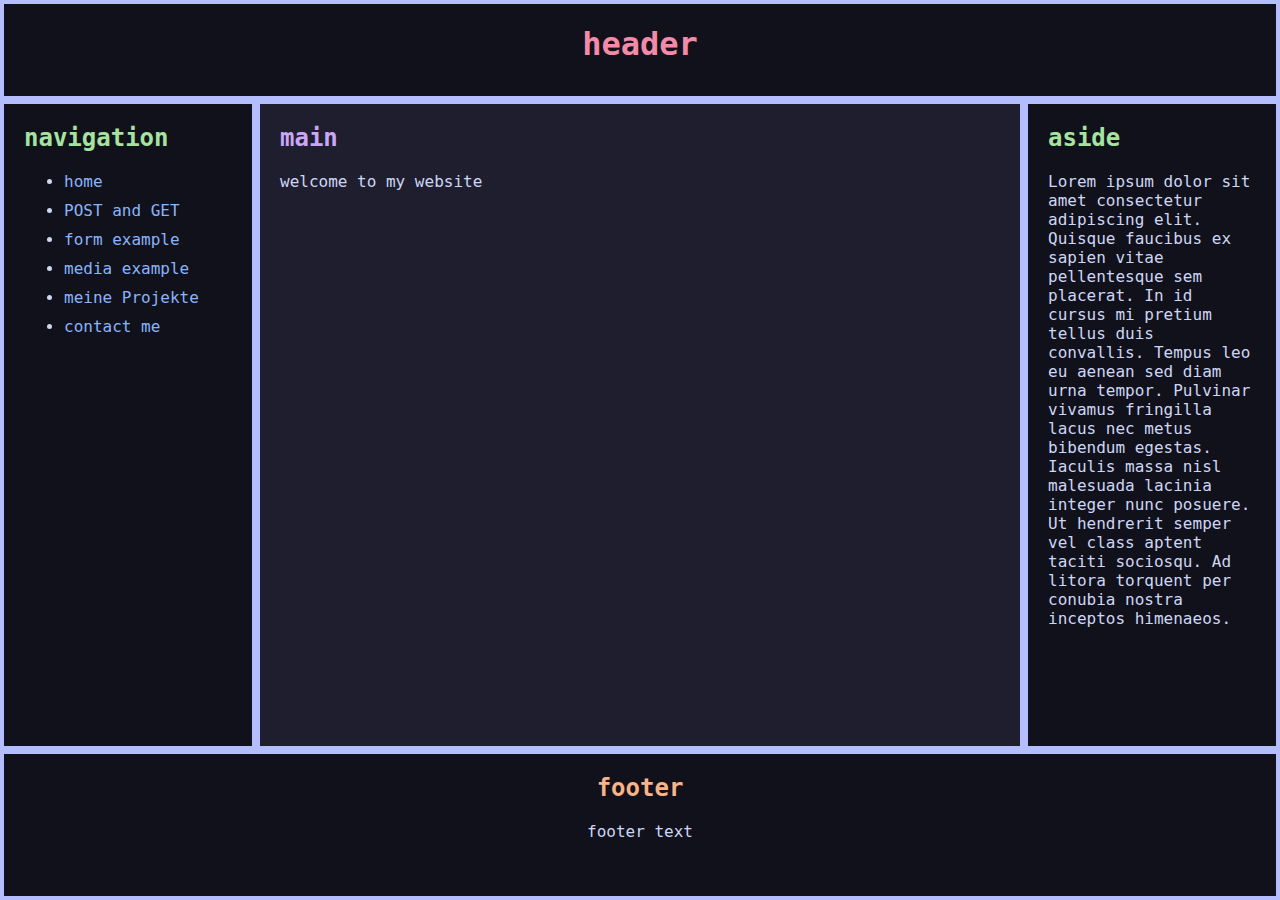
<file: src/index.html>
<!DOCTYPE html>
<html lang="en-US">

<head>
  <meta charset="utf-8">
  <meta name="description" content="Meine Webseite für das modul 239.">
  <meta name="keywords" content="M239, HTML, Portfolio">
  <meta name="author" content="Yves">
  <meta name="viewport" content="width=device-width, initial-scale=1.0">
  <link rel="stylesheet" href="styles.css">
  <title>homepage</title>
</head>

<body>
  <header class="outer">
    <div class="content">
      <h1>header</h1>
    </div>
  </header>
  <main class="outer">
    <div class="content">
      <h2>main</h2>
      <p>welcome to my website</p>
    </div>
  </main>
  <nav class="outer">
    <div class="content">
      <h2>navigation</h2>
      <ul class="nav_container">
        <li><a href="index.html">home</a></li>
        <li><a href="post_get_example.html">POST and GET</a></li>
        <li><a href="form_example.html">form example</a></li>
        <li><a href="media_example.html">media example</a></li>
        <li><a href="projects.html">meine Projekte</a></li>
        <li><a href="contact_me.html">contact me</a></li>
      </ul>
    </div>
  </nav>
  <aside class="outer">
    <div class="content">
      <h2>aside</h2>
      <p>
        Lorem ipsum dolor sit amet consectetur adipiscing elit. Quisque
        faucibus ex sapien vitae pellentesque sem placerat. In id cursus mi
        pretium tellus duis convallis. Tempus leo eu aenean sed diam urna
        tempor. Pulvinar vivamus fringilla lacus nec metus bibendum egestas.
        Iaculis massa nisl malesuada lacinia integer nunc posuere. Ut
        hendrerit semper vel class aptent taciti sociosqu. Ad litora torquent
        per conubia nostra inceptos himenaeos.
      </p>
    </div>
  </aside>
  <footer class="outer">
    <div class="content">
      <h2>footer</h2>
      <p>footer text</p>
    </div>
  </footer>
</body>

</html>
</file>
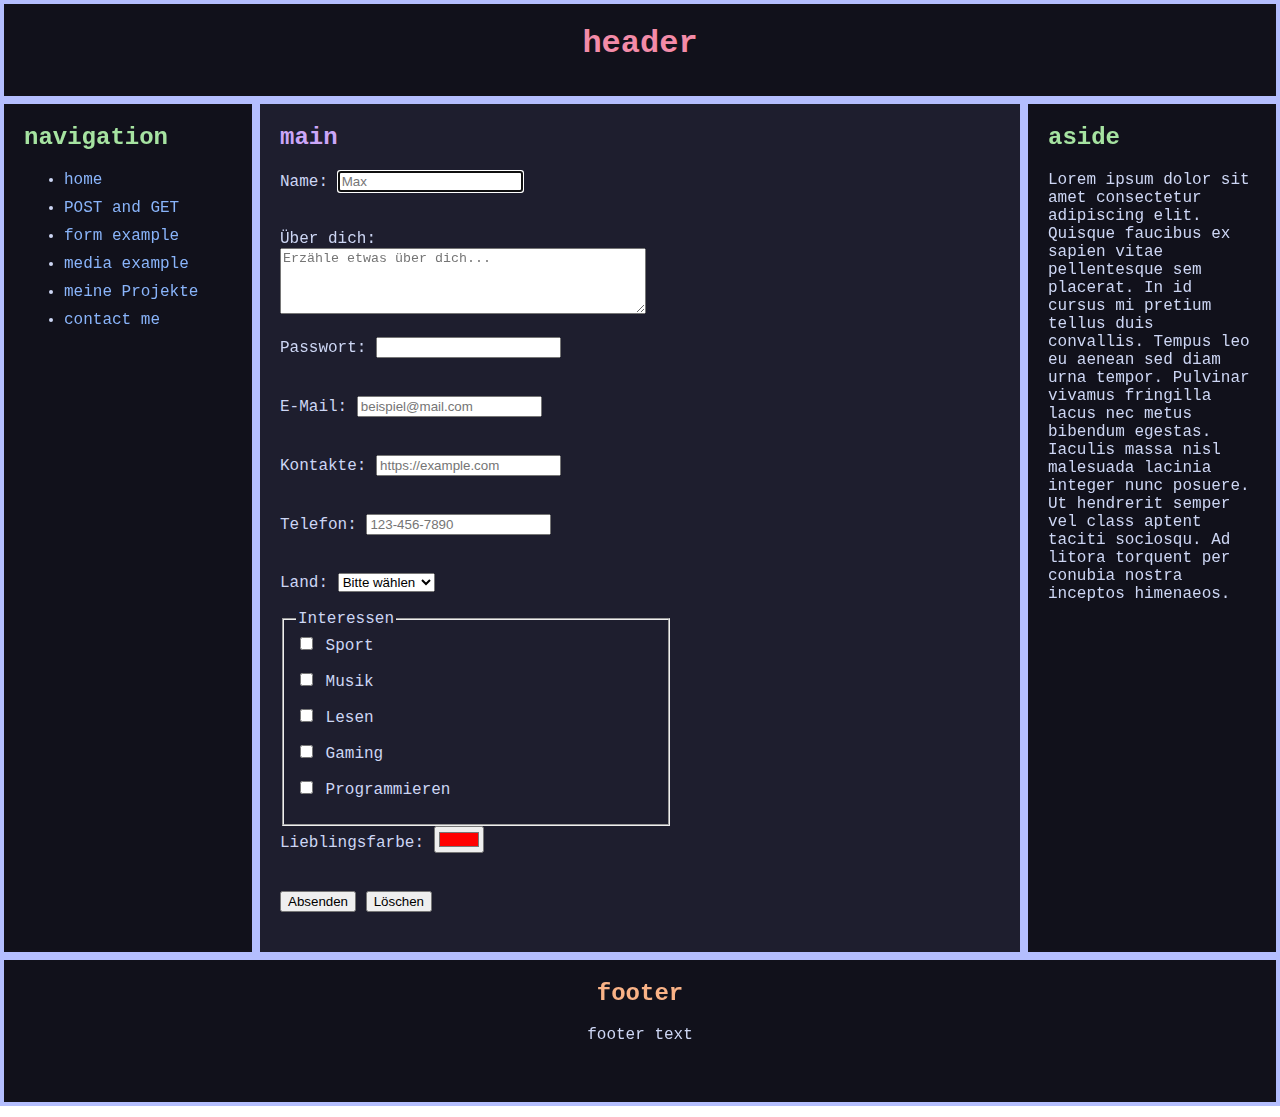
<file: src/contact_me.html>
<!DOCTYPE html>
<html lang="en-US">

<head>
  <meta charset="utf-8">
  <meta name="description" content="Meine Webseite für das modul 239.">
  <meta name="keywords" content="M239, HTML, Portfolio">
  <meta name="author" content="Yves">
  <meta name="viewport" content="width=device-width, initial-scale=1.0">
  <link rel="stylesheet" href="styles.css">
  <title>Contact me</title>
</head>

<body>
  <header class="outer">
    <div class="content">
      <h1>header</h1>
    </div>
  </header>
  <main class="outer">
    <div class="content">
      <h2>main</h2>
      <form action="https://gibm.becknet.ch/formular/formular.php" method="post">
        <label for="name">Name:</label>
        <input type="text" id="name" name="name" required minlength="2" maxlength="30" placeholder="Max"
          autofocus><br><br>

        <label for="bio">Über dich:</label><br>
        <textarea id="bio" name="bio" rows="4" cols="50" maxlength="500"
          placeholder="Erzähle etwas über dich..."></textarea><br><br>

        <label for="passwort">Passwort:</label>
        <input type="password" id="passwort" name="passwort" required minlength="8" maxlength="20"><br><br>

        <label for="email">E-Mail:</label>
        <input type="email" id="email" name="email" required placeholder="beispiel@mail.com"><br><br>

        <label for="website">Kontakte:</label>
        <input type="url" id="website" name="website" placeholder="https://example.com"><br><br>

        <label for="telefon">Telefon:</label>
        <input type="tel" id="telefon" name="telefon" pattern="[0-9]{3}-[0-9]{3}-[0-9]{4}"
          placeholder="123-456-7890"><br><br>

        <label for="land">Land:</label>
        <select id="land" name="land" required>
          <option value="">Bitte wählen</option>
          <option value="de">Deutschland</option>
          <option value="at">Österreich</option>
          <option value="ch">Schweiz</option>
        </select><br><br>

        <fieldset>
        <legend>Interessen</legend>
        <input type="checkbox" id="sport" name="interessen[]" value="Sport">
        <label for="sport">Sport</label><br>
        <input type="checkbox" id="musik" name="interessen[]" value="Musik">
        <label for="musik">Musik</label><br>
        <input type="checkbox" id="lesen" name="interessen[]" value="Lesen">
        <label for="lesen">Lesen</label><br>
        <input type="checkbox" id="gaming" name="interessen[]" value="Lesen">
        <label for="gaming">Gaming</label><br>
        <input type="checkbox" id="programmieren" name="interessen[]" value="Lesen">
        <label for="programmieren">Programmieren</label><br>
        </fieldset>

        <label for="farbe">Lieblingsfarbe:</label>
        <input type="color" id="farbe" name="farbe" value="#ff0000"><br><br>

        <input type="submit" value="Absenden">

        <input type="reset" value="Löschen">
      </form>
    </div>
  </main>
  <nav class="outer">
    <div class="content">
      <h2>navigation</h2>
      <ul class="nav_container">
        <li><a href="index.html">home</a></li>
        <li><a href="post_get_example.html">POST and GET</a></li>
        <li><a href="form_example.html">form example</a></li>
        <li><a href="media_example.html">media example</a></li>
        <li><a href="projects.html">meine Projekte</a></li>
        <li><a href="contact_me.html">contact me</a></li>
      </ul>
    </div>
  </nav>
  <aside class="outer">
    <div class="content">
      <h2>aside</h2>
      <p>
        Lorem ipsum dolor sit amet consectetur adipiscing elit. Quisque
        faucibus ex sapien vitae pellentesque sem placerat. In id cursus mi
        pretium tellus duis convallis. Tempus leo eu aenean sed diam urna
        tempor. Pulvinar vivamus fringilla lacus nec metus bibendum egestas.
        Iaculis massa nisl malesuada lacinia integer nunc posuere. Ut
        hendrerit semper vel class aptent taciti sociosqu. Ad litora torquent
        per conubia nostra inceptos himenaeos.
      </p>
    </div>
  </aside>
  <footer class="outer">
    <div class="content">
      <h2>footer</h2>
      <p>footer text</p>
    </div>
  </footer>
</body>

</html>
</file>
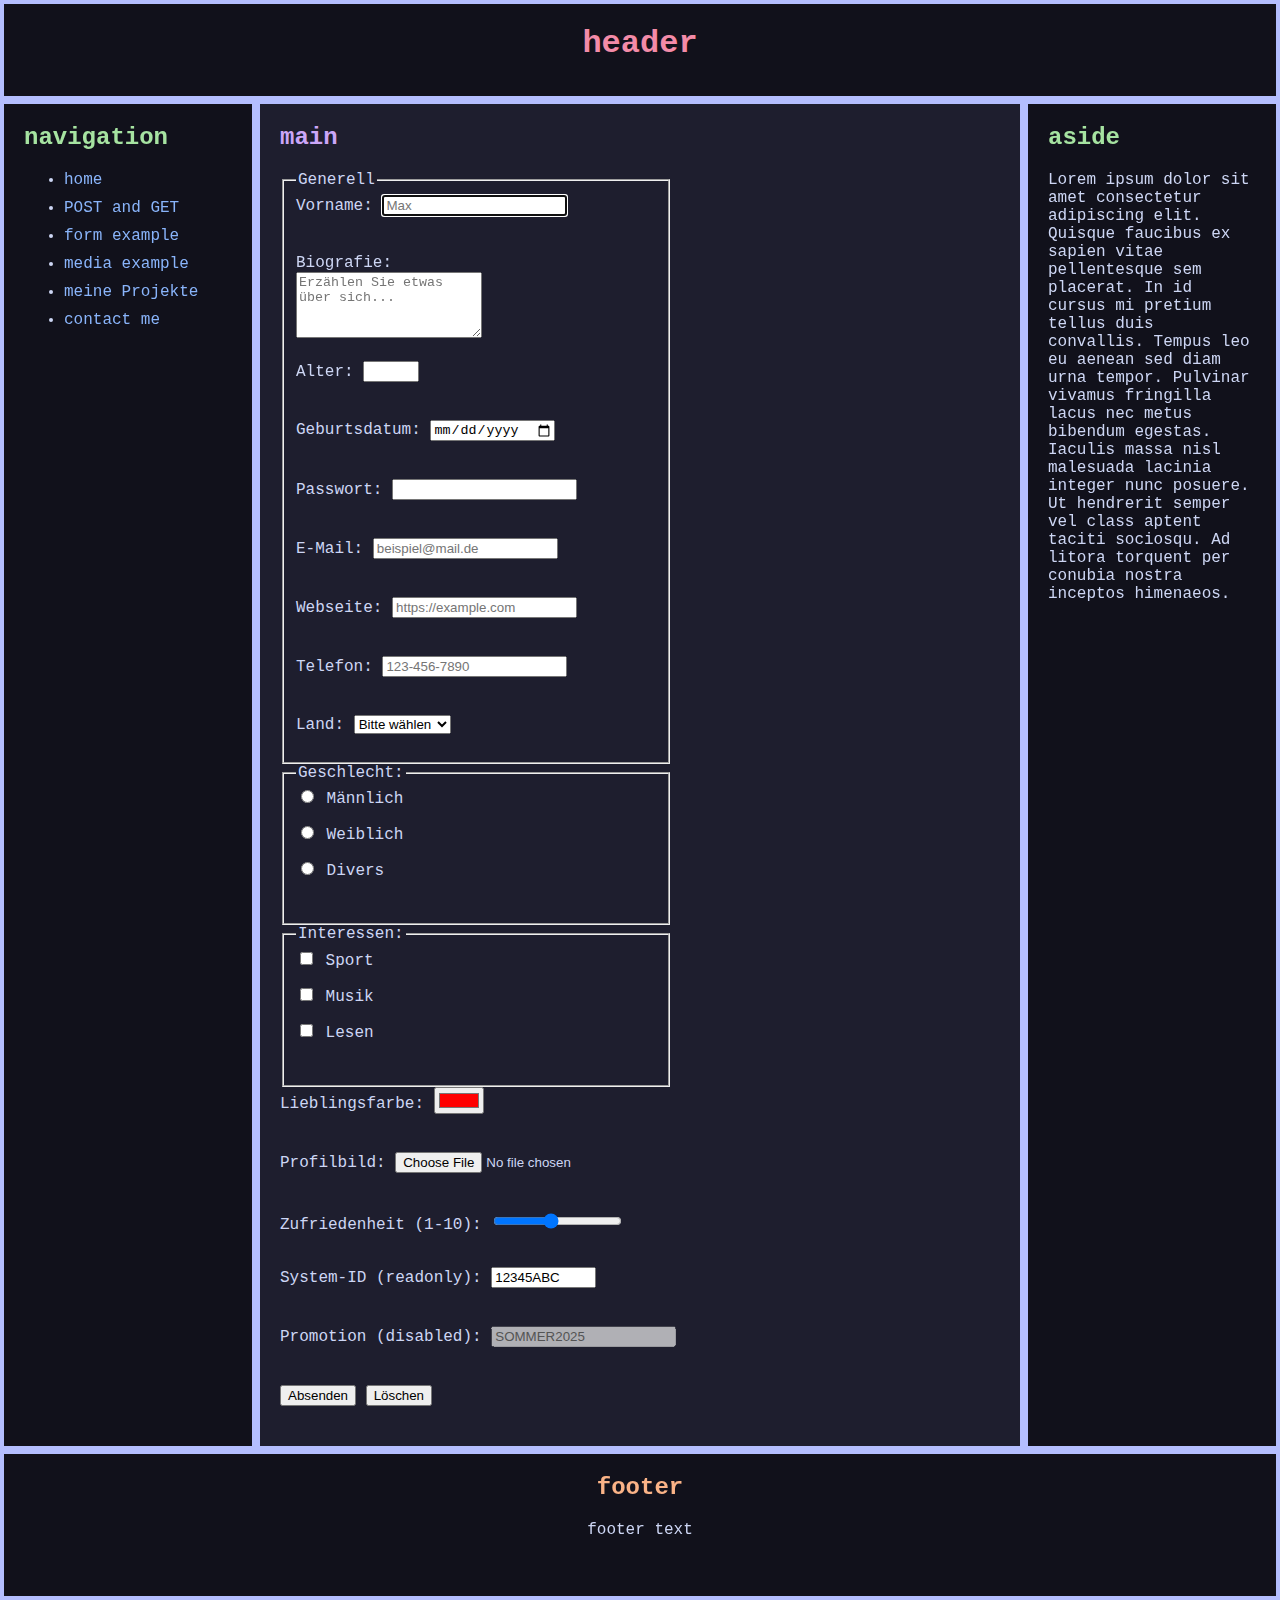
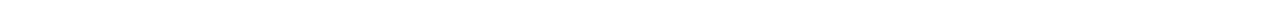
<file: src/form_example.html>
<!DOCTYPE html>
<html lang="en-US">

<head>
  <meta charset="utf-8">
  <meta name="description" content="Meine Webseite für das modul 239.">
  <meta name="keywords" content="M239, HTML, Portfolio">
  <meta name="author" content="Yves">
  <meta name="viewport" content="width=device-width, initial-scale=1.0">
  <link rel="stylesheet" href="styles.css">
  <title>form example</title>
</head>

<body>
  <header class="outer">
    <div class="content">
      <h1>header</h1>
    </div>
  </header>
  <main class="outer">
    <div class="content">
      <h2>main</h2>
      <form action="https://gibm.becknet.ch/formular/formular.php" method="post">
        <fieldset>
          <legend>Generell</legend>
          <label for="vorname">Vorname:</label>
          <input type="text" id="vorname" name="vorname" required minlength="2" maxlength="30" placeholder="Max"
            autofocus><br><br>

          <label for="bio">Biografie:</label><br>
          <textarea id="bio" name="bio" rows="4" cols="50" maxlength="500"
            placeholder="Erzählen Sie etwas über sich..."></textarea><br><br>

          <label for="alter">Alter:</label>
          <input type="number" id="alter" name="alter" min="18" max="99" required><br><br>

          <label for="geburtstag">Geburtsdatum:</label>
          <input type="date" id="geburtstag" name="geburtstag" required><br><br>

          <label for="passwort">Passwort:</label>
          <input type="password" id="passwort" name="passwort" required minlength="8" maxlength="20"><br><br>

          <label for="email">E-Mail:</label>
          <input type="email" id="email" name="email" required placeholder="beispiel@mail.de"><br><br>

          <label for="website">Webseite:</label>
          <input type="url" id="website" name="website" placeholder="https://example.com"><br><br>

          <label for="telefon">Telefon:</label>
          <input type="tel" id="telefon" name="telefon" pattern="[0-9]{3}-[0-9]{3}-[0-9]{4}"
            placeholder="123-456-7890"><br><br>

          <label for="land">Land:</label>
          <select id="land" name="land" required>
            <option value="">Bitte wählen</option>
            <option value="de">Deutschland</option>
            <option value="at">Österreich</option>
            <option value="ch">Schweiz</option>
          </select><br><br>
        </fieldset>

        <fieldset>
          <legend>Geschlecht:</legend>
          <input type="radio" id="m" name="geschlecht" value="m" required>
          <label for="m">Männlich</label><br>
          <input type="radio" id="w" name="geschlecht" value="w">
          <label for="w">Weiblich</label><br>
          <input type="radio" id="d" name="geschlecht" value="d">
          <label for="d">Divers</label><br><br>
        </fieldset>

        <fieldset>
          <legend>Interessen:</legend>
          <input type="checkbox" id="sport" name="interessen[]" value="Sport">
          <label for="sport">Sport</label><br>
          <input type="checkbox" id="musik" name="interessen[]" value="Musik">
          <label for="musik">Musik</label><br>
          <input type="checkbox" id="lesen" name="interessen[]" value="Lesen">
          <label for="lesen">Lesen</label><br><br>
        </fieldset>

        <label for="farbe">Lieblingsfarbe:</label>
        <input type="color" id="farbe" name="farbe" value="#ff0000"><br><br>

        <label for="datei">Profilbild:</label>
        <input type="file" id="datei" name="datei" accept="image/*"><br><br>

        <label for="zufriedenheit">Zufriedenheit (1-10):</label>
        <input type="range" id="zufriedenheit" name="zufriedenheit" min="1" max="10" value="5"><br><br>

        <label for="info">System-ID (readonly):</label>
        <input type="text" id="info" name="info" value="12345ABC" readonly size="10"><br><br>

        <label for="promo">Promotion (disabled):</label>
        <input type="text" id="promo" name="promo" value="SOMMER2025" disabled><br><br>

        <input type="submit" value="Absenden">

        <input type="reset" value="Löschen">
      </form>
    </div>
  </main>
  <nav class="outer">
    <div class="content">
      <h2>navigation</h2>
      <ul class="nav_container">
        <li><a href="index.html">home</a></li>
        <li><a href="post_get_example.html">POST and GET</a></li>
        <li><a href="form_example.html">form example</a></li>
        <li><a href="media_example.html">media example</a></li>
        <li><a href="projects.html">meine Projekte</a></li>
        <li><a href="contact_me.html">contact me</a></li>
      </ul>
    </div>
  </nav>
  <aside class="outer">
    <div class="content">
      <h2>aside</h2>
      <p>
        Lorem ipsum dolor sit amet consectetur adipiscing elit. Quisque
        faucibus ex sapien vitae pellentesque sem placerat. In id cursus mi
        pretium tellus duis convallis. Tempus leo eu aenean sed diam urna
        tempor. Pulvinar vivamus fringilla lacus nec metus bibendum egestas.
        Iaculis massa nisl malesuada lacinia integer nunc posuere. Ut
        hendrerit semper vel class aptent taciti sociosqu. Ad litora torquent
        per conubia nostra inceptos himenaeos.
      </p>
    </div>
  </aside>
  <footer class="outer">
    <div class="content">
      <h2>footer</h2>
      <p>footer text</p>
    </div>
  </footer>
</body>

</html>
</file>
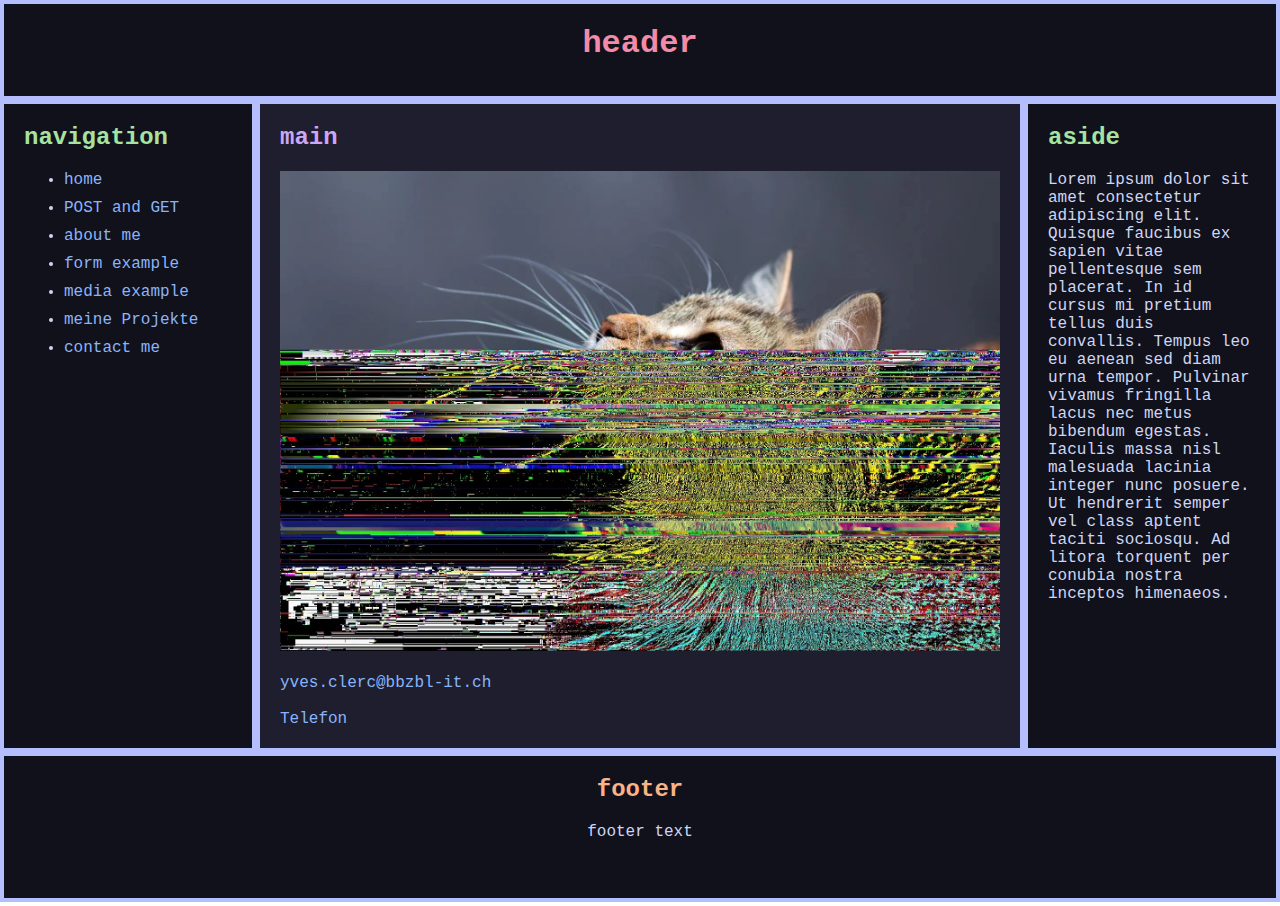
<file: src/media_example.html>
<!DOCTYPE html>
<html lang="en-US">

<head>
  <meta charset="utf-8">
  <meta name="description" content="Meine Webseite für das modul 239.">
  <meta name="keywords" content="M239, HTML, Portfolio">
  <meta name="author" content="Yves">
  <meta name="viewport" content="width=device-width, initial-scale=1.0">
  <link rel="stylesheet" href="styles.css">
  <title>media example</title>
</head>

<body>
  <header class="outer">
    <div class="content">
      <h1>header</h1>
    </div>
  </header>
  <main class="outer">
    <div class="content">
      <h2>main</h2>
      <picture>
        <source srcset="../images/cat.webp" type="image/webp">

        <img src="../images/cat.jpg" alt="cat" class="fit">
      </picture>
      <br><br>
      <a href="mailto:yves.clerc@bbzbl-it.ch">yves.clerc@bbzbl-it.ch</a>
      <br><br>
      <a href="tel:0794938746">Telefon</a>
    </div>
  </main>
  <nav class="outer">
    <div class="content">
      <h2>navigation</h2>
      <ul class="nav_container">
        <li><a href="index.html">home</a></li>
        <li><a href="post_get_example.html">POST and GET</a></li>
        <li><a href="aboutme.html">about me</a></li>
        <li><a href="form_example.html">form example</a></li>
        <li><a href="media_example.html">media example</a></li>
        <li><a href="projects.html">meine Projekte</a></li>
        <li><a href="contact_me.html">contact me</a></li>
      </ul>
    </div>
  </nav>
  <aside class="outer">
    <div class="content">
      <h2>aside</h2>
      <p>
        Lorem ipsum dolor sit amet consectetur adipiscing elit. Quisque
        faucibus ex sapien vitae pellentesque sem placerat. In id cursus mi
        pretium tellus duis convallis. Tempus leo eu aenean sed diam urna
        tempor. Pulvinar vivamus fringilla lacus nec metus bibendum egestas.
        Iaculis massa nisl malesuada lacinia integer nunc posuere. Ut
        hendrerit semper vel class aptent taciti sociosqu. Ad litora torquent
        per conubia nostra inceptos himenaeos.
      </p>
    </div>
  </aside>
  <footer class="outer">
    <div class="content">
      <h2>footer</h2>
      <p>footer text</p>
    </div>
  </footer>
</body>

</html>
</file>
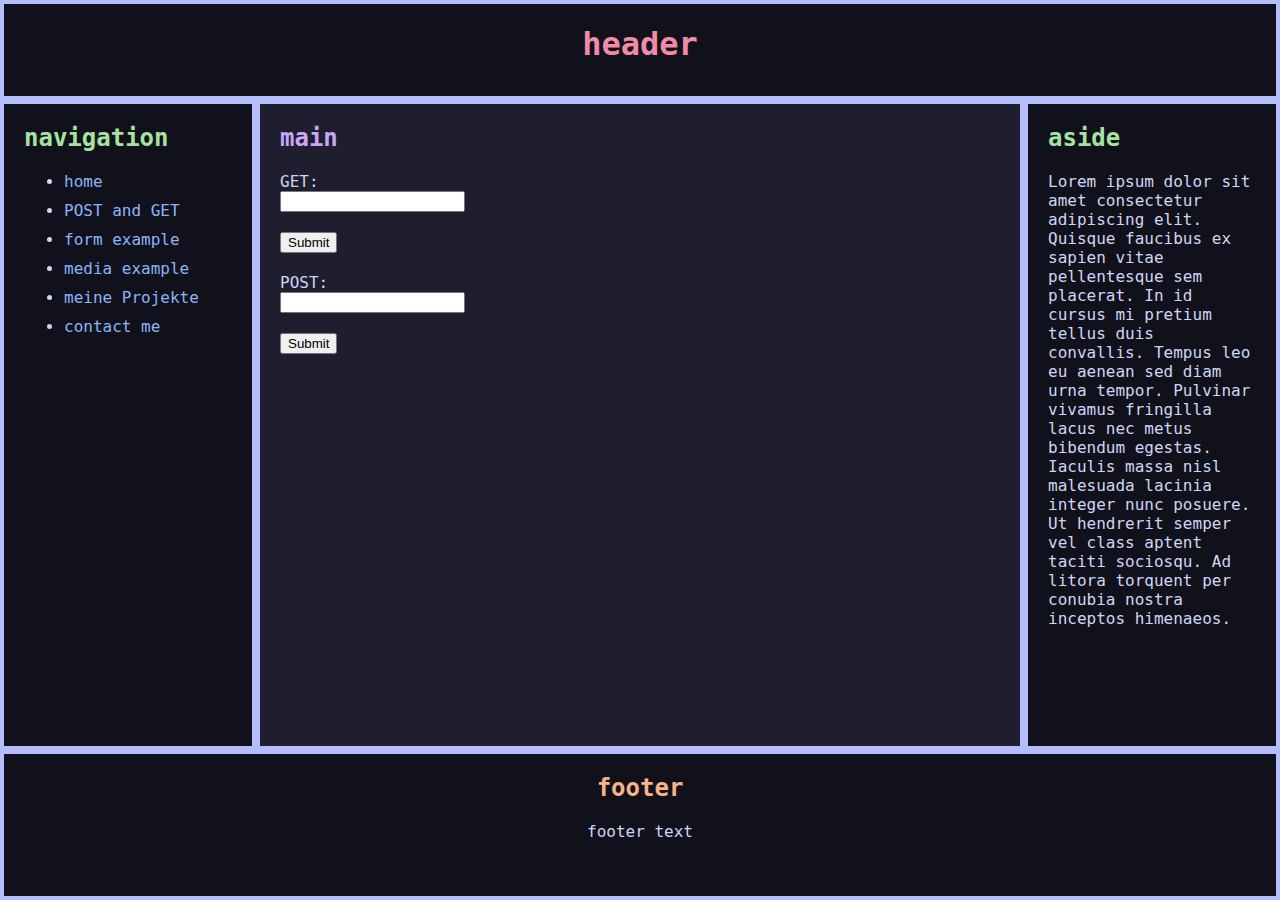
<file: src/post_get_example.html>
<!DOCTYPE html>
<html lang="en-US">

<head>
  <meta charset="utf-8">
  <meta name="description" content="Meine Webseite für das modul 239.">
  <meta name="keywords" content="M239, HTML, Portfolio">
  <meta name="author" content="Yves">
  <meta name="viewport" content="width=device-width, initial-scale=1.0">
  <link rel="stylesheet" href="styles.css">
  <title>POST and GET example</title>
</head>

<body>
  <header class="outer">
    <div class="content">
      <h1>header</h1>
    </div>
  </header>
  <main class="outer">
    <div class="content">
      <h2>main</h2>
      <form>
        <label for="GET">GET:</label><br>
        <input type="text" id="GET" name="GET"><br>
        <input type="submit" value="Submit">
      </form>

      <form action="https://gibm.becknet.ch/formular/formular.php" method="post">
        <label for="POST">POST:</label><br>
        <input type="text" id="POST" name="POST"><br>
        <input type="submit" value="Submit">
      </form>
    </div>
  </main>
  <nav class="outer">
    <div class="content">
      <h2>navigation</h2>
      <ul class="nav_container">
        <li><a href="index.html">home</a></li>
        <li><a href="post_get_example.html">POST and GET</a></li>
        <li><a href="form_example.html">form example</a></li>
        <li><a href="media_example.html">media example</a></li>
        <li><a href="projects.html">meine Projekte</a></li>
        <li><a href="contact_me.html">contact me</a></li>
      </ul>
    </div>
  </nav>
  <aside class="outer">
    <div class="content">
      <h2>aside</h2>
      <p>
        Lorem ipsum dolor sit amet consectetur adipiscing elit. Quisque
        faucibus ex sapien vitae pellentesque sem placerat. In id cursus mi
        pretium tellus duis convallis. Tempus leo eu aenean sed diam urna
        tempor. Pulvinar vivamus fringilla lacus nec metus bibendum egestas.
        Iaculis massa nisl malesuada lacinia integer nunc posuere. Ut
        hendrerit semper vel class aptent taciti sociosqu. Ad litora torquent
        per conubia nostra inceptos himenaeos.
      </p>
    </div>
  </aside>
  <footer class="outer">
    <div class="content">
      <h2>footer</h2>
      <p>footer text</p>
    </div>
  </footer>
</body>

</html>
</file>
<file: src/styles.css>
/* ===============================
   Variables
================================== */
:root {
  --color-bg-dark: rgb(17, 17, 27);
  --color-bg-content: rgb(30, 30, 46);
  --color-border: rgb(180, 190, 254);
  --color-text: rgb(205, 214, 244);
  --color-link: rgb(137, 180, 250);
  --color-header-title: rgb(243, 139, 168);
  --color-main-title: rgb(203, 166, 247);
  --color-side-title: rgb(166, 227, 161);
  --color-footer-title: rgb(250, 179, 135);
  --font-main: monospace;
  --font-size-base: 16px;
}

/* ===============================
   Grundstruktur
================================== */
body {
  color: var(--color-text);
  font-family: var(--font-main);
  font-size: var(--font-size-base);
  margin: 0 auto;

  display: grid;
  grid-template-columns: 1fr;
  grid-template-rows: auto auto auto auto auto;
  width: 100vw;
  height: 100vh;

  grid-template-areas:
    "header"
    "navigation"
    "content"
    "sidebar"
    "footer";
}

@media screen and (min-width: 820px) {
  body {
    color: var(--color-text);
    font-family: var(--font-main);
    font-size: var(--font-size-base);
    margin: 0 auto;
    display: grid;

    grid-template-columns: 20% 60% 20%;
    grid-template-rows: 100px 1fr 150px;
    width: 100vw;
    height: 100vh;

    grid-template-areas:
      "header header header"
      "navigation content sidebar"
      "footer footer footer";
  }
}

/* ===============================
   Grid Areas
================================== */
header {
  grid-area: header;
  background-color: var(--color-bg-dark);
  text-align: center;

  h1 {
    color: var(--color-header-title);
  }
}

nav {
  grid-area: navigation;
  background-color: var(--color-bg-dark);
}

main {
  grid-area: content;
  background-color: var(--color-bg-content);

  h2 {
    color: var(--color-main-title);
  }
}

aside {
  grid-area: sidebar;
  background-color: var(--color-bg-dark);
}

footer {
  grid-area: footer;
  background-color: var(--color-bg-dark);
  text-align: center;

  h2 {
    color: var(--color-footer-title);
  }
}

nav h2,
aside h2 {
  color: var(--color-side-title);
}

/* ===============================
   Boarders
================================== */
td,
.outer {
  border: 4px solid var(--color-border);
}

/* ===============================
  Flexbox
================================== */
.nav_container {
  display: flex;
  flex-direction: row;
  flex-wrap: wrap;
  justify-content: space-between;
  gap: 10px 25px;

  li {
    flex-grow: 1;
    flex-basis: 30%;
  }
}

@media screen and (min-width: 820px) {
  .nav_container {
    display: flex;
    flex-direction: row;
    flex-wrap: wrap;
    justify-content: space-between;
    gap: 10px 25px;

    li {
      flex-grow: 1;
      flex-basis: 100px;
    }
  }
}

/* ===============================
   Classes
================================== */
.content {
  margin: 20px;
}

.fit {
    width: 100%;
    height: fit-content;
}

/* ===============================
   Links
================================== */
a {
  color: var(--color-link);
  text-decoration: none;
}

a:hover {
  text-decoration: underline;
}

/* ==============================
    Forms
================================= */

form input {
  margin-bottom: 20px;
}

textarea,
fieldset {
  width: 50%;
}
</file>
